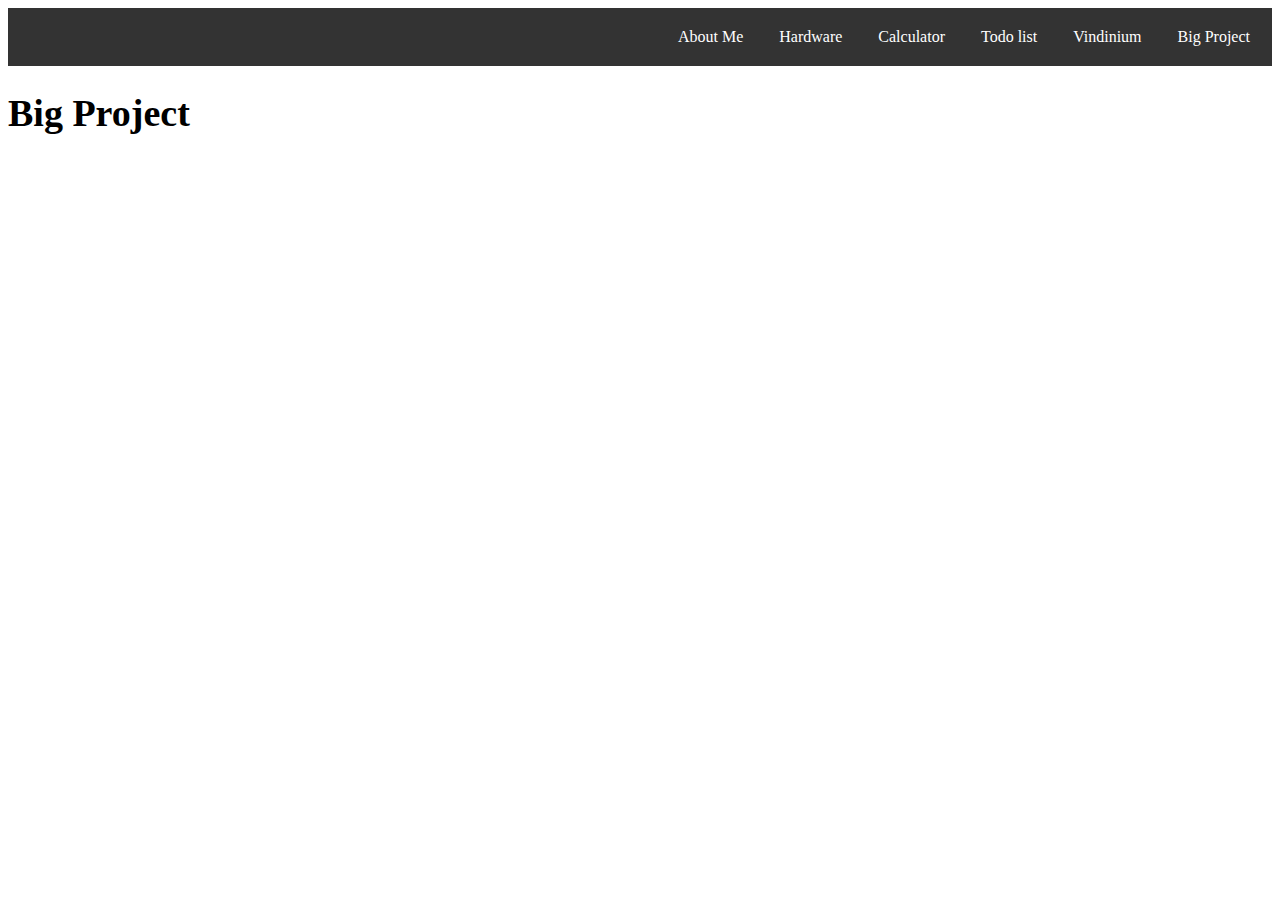
<file: bigproject.html>
<!DOCTYPE html>
<html>
    <head>
        <style>  
        h1 {
            font-size: 38px
        }
        </style>
        <title> </title>
    <link rel="stylesheet" href="navbar.css" type="text/css" />
    </head>
    <body>
        <!-- Navbar here -->
        <ul id="navbar">
            <li><a href="index.html"> About Me </a> </li>
            <li><a href="hardware.html"> Hardware </a> </li>
            <li><a href="calculator.html"> Calculator </a> </li>
            <li><a href="todolist.html"> Todo list </a> </li>
            <li><a href="vindinium.html"> Vindinium </a> </li>
            <li><a href="bigproject.html"> Big Project </a> </li>
        </ul>
         <!-- Hardware Page here -->
        <h1>Big Project</h1>
    </body>
</html>
</file>
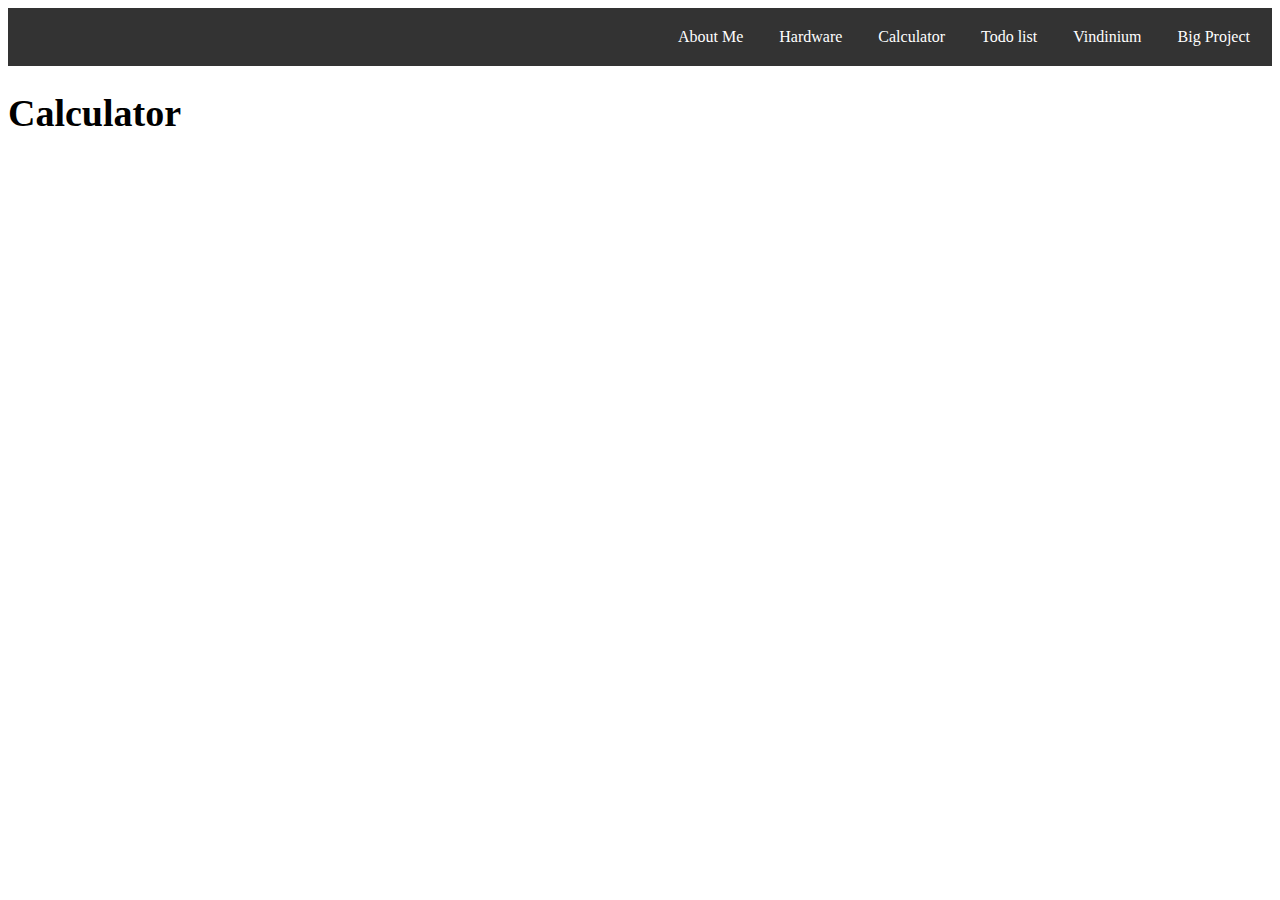
<file: calculator.html>
<!DOCTYPE html>
<html>
    <head>
        <style>  
        h1 {
            font-size: 38px
        }
        </style>
        <title> </title>
    <link rel="stylesheet" href="navbar.css" type="text/css" />
    </head>
    <body>
        <!-- Navbar here -->
        <ul id="navbar">
            <li><a href="index.html"> About Me </a> </li>
            <li><a href="hardware.html"> Hardware </a> </li>
            <li><a href="calculator.html"> Calculator </a> </li>
            <li><a href="todolist.html"> Todo list </a> </li>
            <li><a href="vindinium.html"> Vindinium </a> </li>
            <li><a href="bigproject.html"> Big Project </a> </li>
        </ul>
         <!-- Hardware Page here -->
        <h1>Calculator</h1>
    </body>
</html>
</file>
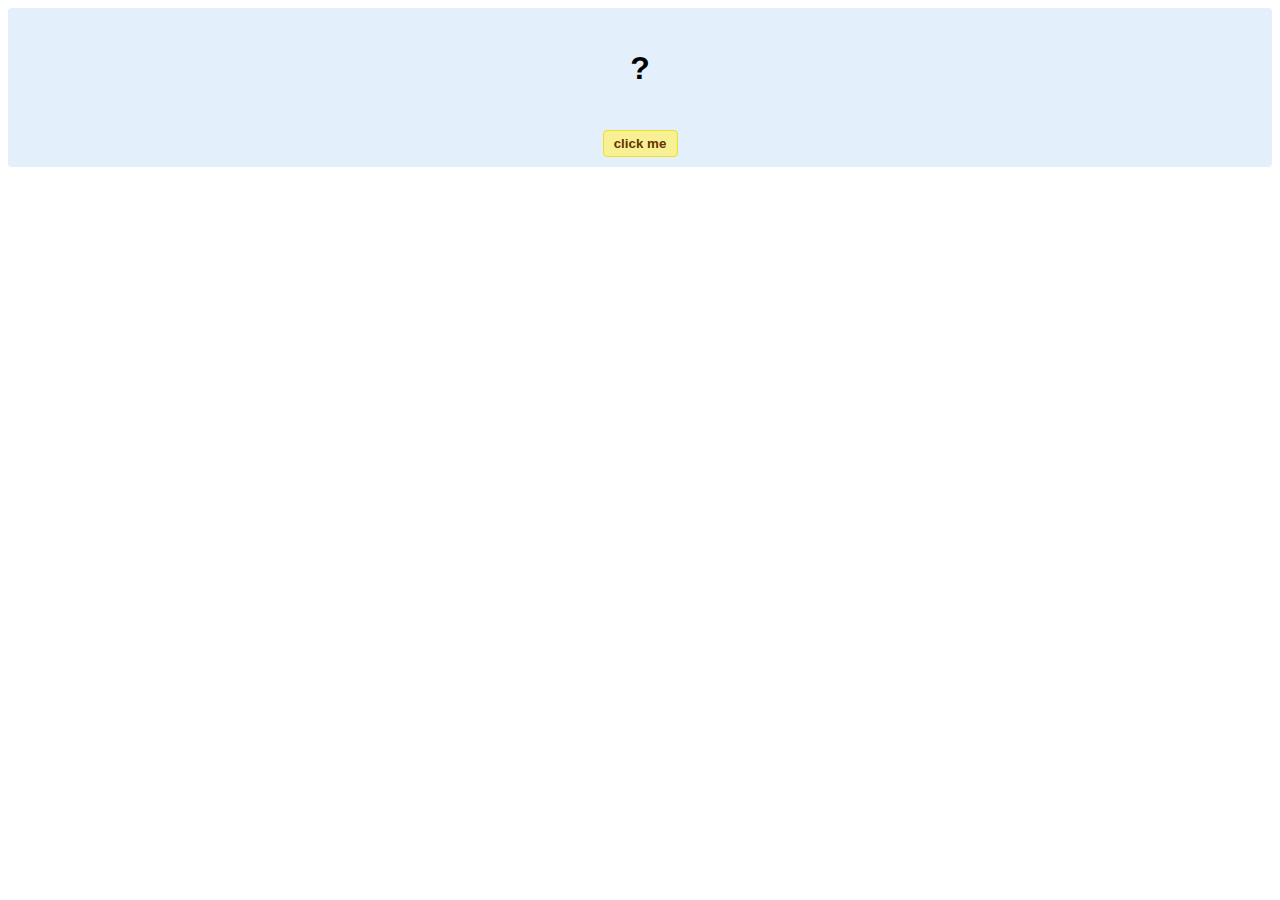
<file: hello-world.html>
<!DOCTYPE html>
<!-- HTML5 Hello world by kirupa - http://www.kirupa.com/html5/getting_your_feet_wet_html5_pg1.htm -->
<html lang="en-us">

<head>
<meta charset="utf-8">
<title>Hello...</title>
<style type="text/css">
#mainContent {
	font-family: Arial, Helvetica, sans-serif;
	font-size: xx-large;
	font-weight: bold;
	background-color: #E3F0FB;
	border-radius: 4px;
	padding: 10px;
	text-align: center;
}
.buttonStyle {
	border-radius: 4px;
	border: thin solid #F0E020;
	padding: 5px;
	background-color: #F8F094;
	font-family: "Segoe UI", Tahoma, Geneva, Verdana, sans-serif;
	font-weight: bold;
	color: #663300;
	width: 75px;
}

.buttonStyle:hover {
	border: thin solid #FFCC00;
	background-color: #FCF9D6;
	color: #996633;
	cursor: pointer;
}
.buttonStyle:active {
	border: thin solid #99CC00;
	background-color: #F5FFD2;
	color: #669900;
	cursor: pointer;
}

</style>
</head>

<body>
<div id="mainContent">
<p id="helloText">?</p>
<button id="clickButton" class="buttonStyle">click me</button>
</div>
<script> 
var myButton = document.getElementById("clickButton");
var myText = document.getElementById("helloText");

myButton.addEventListener('click', doSomething, false)

function doSomething() {
	myText.textContent = "hello, world!";
}
</script>

</body>
</html>
</file>
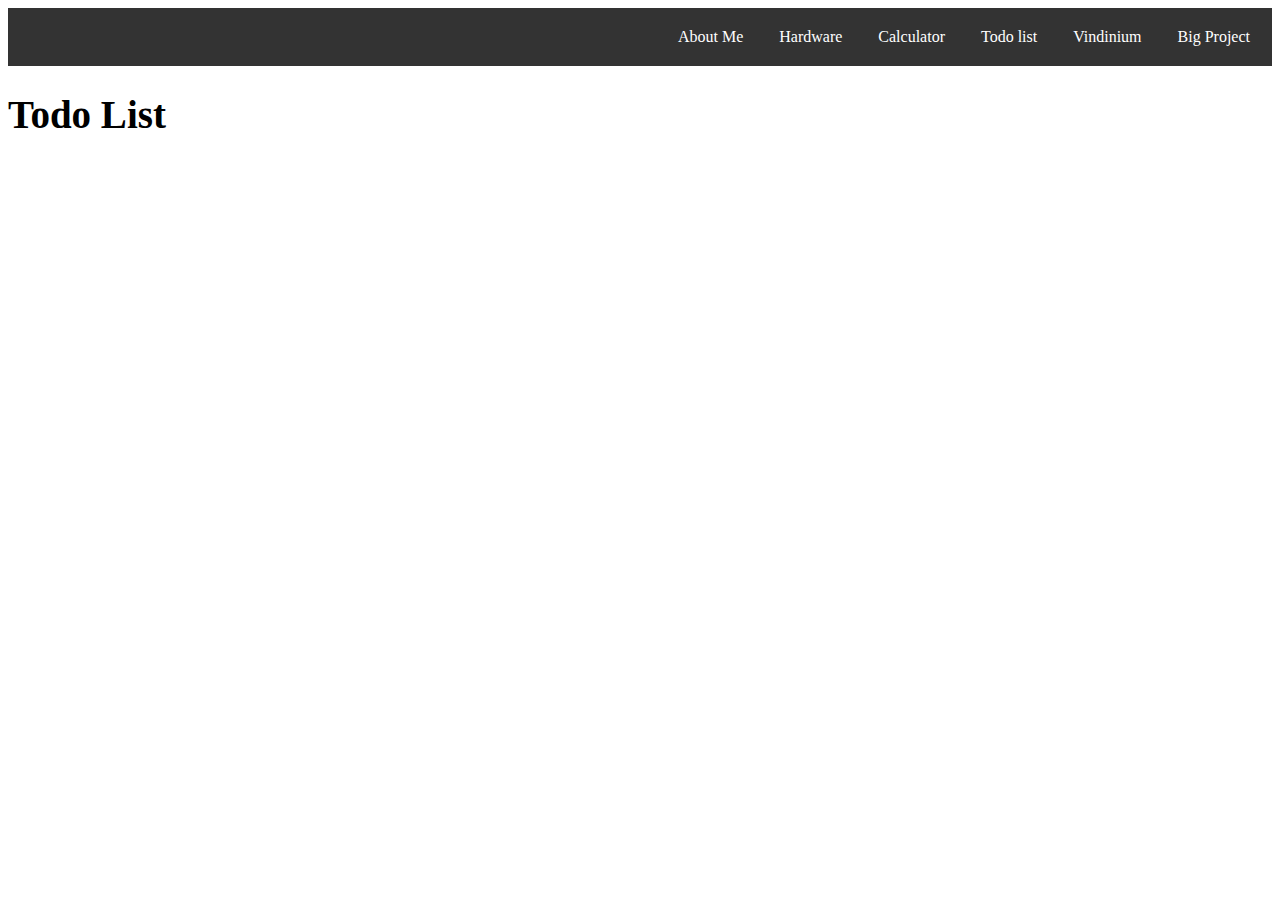
<file: todolist.html>
<!DOCTYPE html>
<html>
    <head>
        <style>  
        h1 {
            font-size: 39px
        }
        </style>
        <title> </title>
    <link rel="stylesheet" href="navbar.css" type="text/css" />
    </head>
    <body>
        <!-- Navbar here -->
        <ul id="navbar">
            <li><a href="index.html"> About Me </a> </li>
            <li><a href="hardware.html"> Hardware </a> </li>
            <li><a href="calculator.html"> Calculator </a> </li>
            <li><a href="todolist.html"> Todo list </a> </li>
            <li><a href="vindinium.html"> Vindinium </a> </li>
            <li><a href="bigproject.html"> Big Project </a> </li>
        </ul>
         <!-- Hardware Page here -->
        <h1>Todo List</h1>
    </body>
</html>
</file>
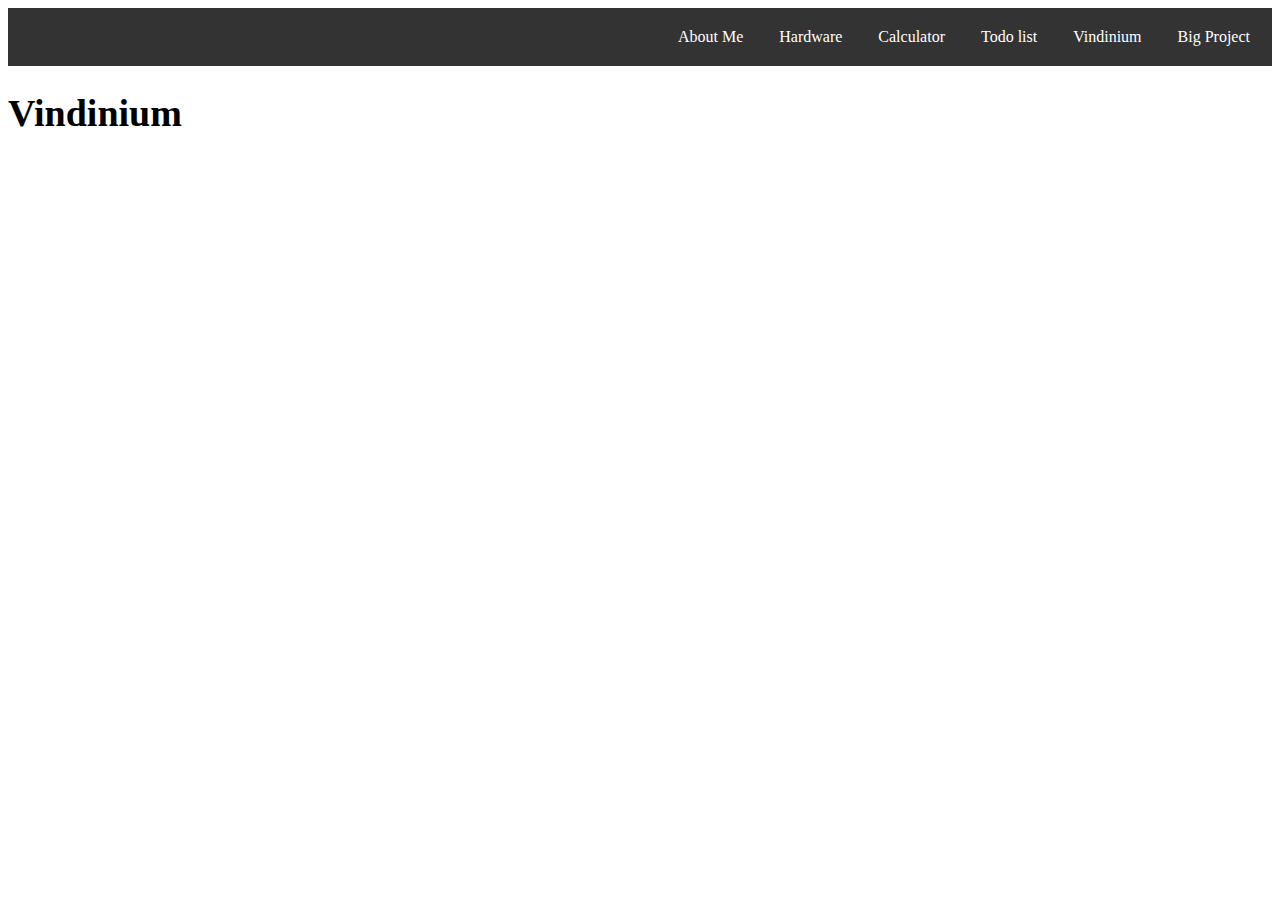
<file: vindinium.html>
<!DOCTYPE html>
<html>
    <head>
        <style>  
        h1 {
            font-size: 38px
        }
        </style>
        <title> </title>
    <link rel="stylesheet" href="navbar.css" type="text/css" />
    </head>
    <body>
        <!-- Navbar here -->
        <ul id="navbar">
            <li><a href="index.html"> About Me </a> </li>
            <li><a href="hardware.html"> Hardware </a> </li>
            <li><a href="calculator.html"> Calculator </a> </li>
            <li><a href="todolist.html"> Todo list </a> </li>
            <li><a href="vindinium.html"> Vindinium </a> </li>
            <li><a href="bigproject.html"> Big Project </a> </li>
        </ul>
         <!-- Hardware Page here -->
        <h1>Vindinium</h1>
    </body>
</html>
</file>
<file: navbar.css>
ul {
    list-style-type:none;
    margin: 0;
    padding: 6px;
    overflow: hidden;
    background-color: #333;
}

#navbar li {
    display:inline-block;
    /*text-align:right;*/
}

#navbar {
    text-align:right;
}

#navbar li a {
    display: block;
    color: white;
    text-align: center;
    padding: 14px 16px;
    text-decoration: none;
}

li a:hover:not(.active) {
    background-color: black;
}

.active {
    background-color: #4CAF50;
</file>
